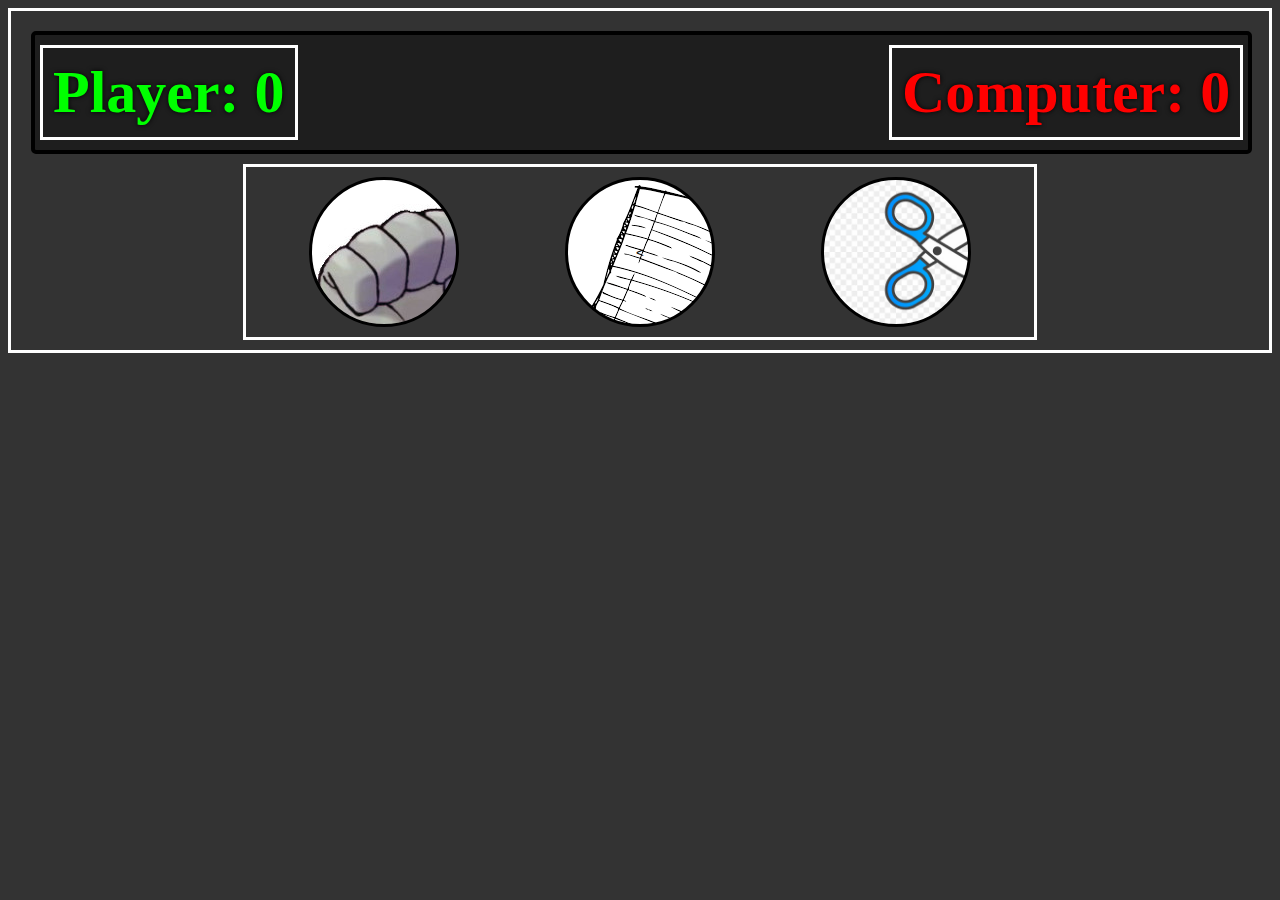
<file: index.html>
<!doctype html>

<html> 
<head>
	<link rel="stylesheet" type="text/css" href="style.css">
</head>

<body>
	

<div class="container">
	
	<div id="scorebox"> 
		<div id = "pScore" class="score-count">Player: 0</div>
		<div id = "cScore" class="score-count">Computer: 0</div>
	</div>
	
	<div id="buttonbox">
		<button id="rock" class="btn"></button>
		<button id="paper" class="btn"><</button>
		<button id="scissors" class="btn"></button>
	</div>

</div>



<script src="scripts.js"> </script>

</body>


</html>
</file>
<file: style.css>
html {
  font-size: 10px;
  font-weight: bold;
  color: rgba(255, 255, 255, .8);
  background: rgba(0,0,0,.8) bottom center;
  background-size: cover;
}

#rock {
	background: url("images/rock.jpg");
}

#paper {
	background: url("images/paper.png");
}

#scissors {
	background: url("images/scissors.jpg");
	background-size: cover;
}

.container {
	text-align: center;
}

div#buttonbox {
	display: flex;
	margin: 0 auto;
	text-align: center;
	width: 60vw;
	justify-content: space-around;
}

button {
	border-radius: 100%;
	width: 15rem;
	height: 15rem;
	border: solid 3px;
}

button:hover {
	 transform: scale(1.1);
}

div {
	border: solid;
	border-color: white;
	padding: 10px;
}

div#scorebox {
	display: flex;
	justify-content: space-between;
	border: .4rem solid black;
	border-radius: .5rem;
	margin: 1rem;
	font-size: 1.5rem;
	padding: 1rem .5rem;
	transition: all .07s ease;
	width: 94vw;
	text-align: center;
	color: white;
	background: rgba(0,0,0,0.4);
	text-shadow: 0 0 .5rem black;
}

#pScore {
	font-size: 6rem;
	color: lime;
}

#cScore {
	font-size: 6rem;
	color: red;
}
</file>
